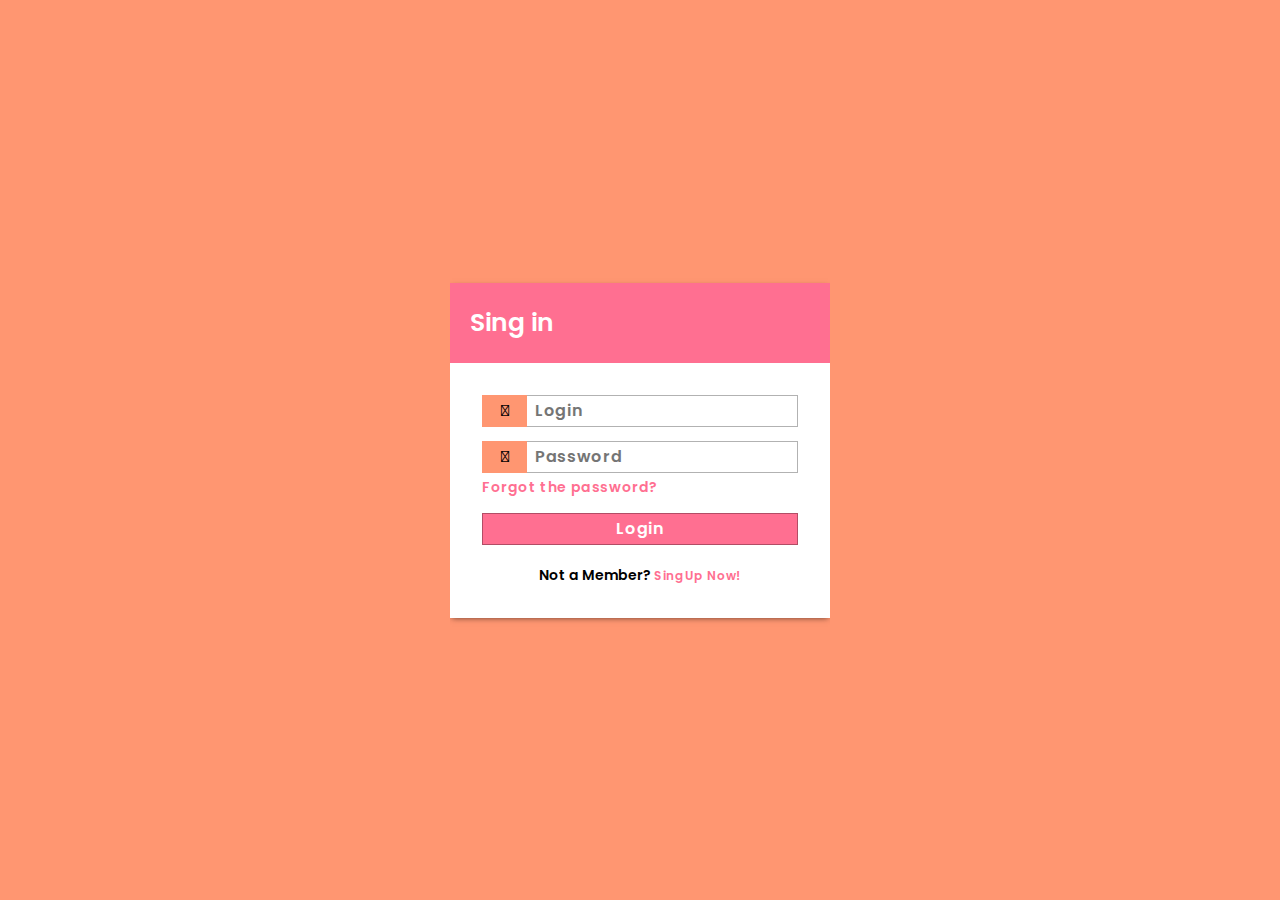
<file: LoginPage-training/index.html>
<!DOCTYPE html>
<html lang="en">
<head>
    <meta charset="UTF-8">
    <meta http-equiv="X-UA-Compatible" content="IE=edge">
    <meta name="viewport" content="width=device-width, initial-scale=1.0">
    <title>Login Form</title>
    <link rel="stylesheet" href="style.css">
    <link rel="stylesheet" href="https://cdnjs.cloudflare.com/ajax/libs/font-awesome/5.11.2/css/all.css">
</head>

<body>
    <div class="loginPage">
        <div class="title"><span>Sing in</span></div>
        <form action="#">

            <div class="item">
                <i class="fa-thin fa-user"></i>
                <input type="text" placeholder="Login" required>
            </div>
            <div class="item">
                <i class="fa-thin fa-lock"></i>
                <input type="password" placeholder="Password" required>
            </div>
            <div class="pass"><a class="link" href="">Forgot the password?</a></div>
            
            <div class="item button">
            <input type="submit" value="Login">
            </div>

            <div class="link">Not a Member? <a  class="singup" href="">SingUp Now!</a></div>


        </form>
        


    </div>
</body>
</html>
</file>
<file: LoginPage-training/style.css>
@import url('https://fonts.googleapis.com/css2?family=Poppins:wght@100&display=swap');
*
{
    margin: 0;
    padding: 0;
    box-sizing: border-box;
    font-family: 'Poppins', sans-serif;

}

html, body
{
    display:grid;
    height: 100%;
    place-items: center;
    background-color: #FF9671;
    font-weight: 600;
    overflow: hidden;
}

.loginPage{
    width: 380px;
    background-color: #fff;
    box-shadow: 0px 2px 6px -2px rgb(0 0 0 / 60%);

    
}

.loginPage .title{
    line-height: 80px;
    padding-left: 20px;
    color: #fff;
    font-size: 25px;
    background: #FF6F91;
    
}

.loginPage form
{   
    padding: 32px;
   
    
}

.loginPage form .item
{
    background: #fff;
    margin-bottom: 14px;
    height: 32px;
    position: relative;
}

.loginPage form .item input
{
    height: 100%;
    width: 100%;
    outline: none;
    border: none;
    border: 0.1px solid rgba(0, 0, 0, 0.3);
    padding-left: 52px;
    font-size: 16px;
    font-weight: 600;
    letter-spacing: 0.7px;
    
    
    
}

.loginPage form .item i
{
    position: absolute;
    width: 45px;
    height: 100%;
    background-color: #FF9671;
    display: flex;
    align-items: center;
    justify-content: center;
    color: #000;
    
  
}

.loginPage form .button input{
    padding-left: 0px;
    cursor: pointer;
    background-color:#FF6F91;
    color: #fff;
    font-weight: 600;
    font-size: 16px;
    border: 0.1px solid rgba(0, 0, 0, 0.3);

}

.loginPage form .pass{
    margin: -10px 0 15px 0;
    font-size: 14px;
    font-weight: 600;
    
    
}

.loginPage form .pass a{
    text-decoration: none;
    color: #FF6F91;
    font-weight: 600;
    font-size: 14px;
    letter-spacing: 0.6px;
}

.loginPage form .pass a:hover
{
    text-decoration: underline;
}

.loginPage form .link{
    
    font-size: 14px;
    font-weight: 600;
    text-align: center;
    margin-top: 20px;
    
    
}

.loginPage form .link a{
    text-decoration: none;
    color: #FF6F91;
    font-weight: 600;
    font-size: 12px;
    letter-spacing: 0.6px;
}

.loginPage form .link a:hover {
    text-decoration: underline;
}
</file>
